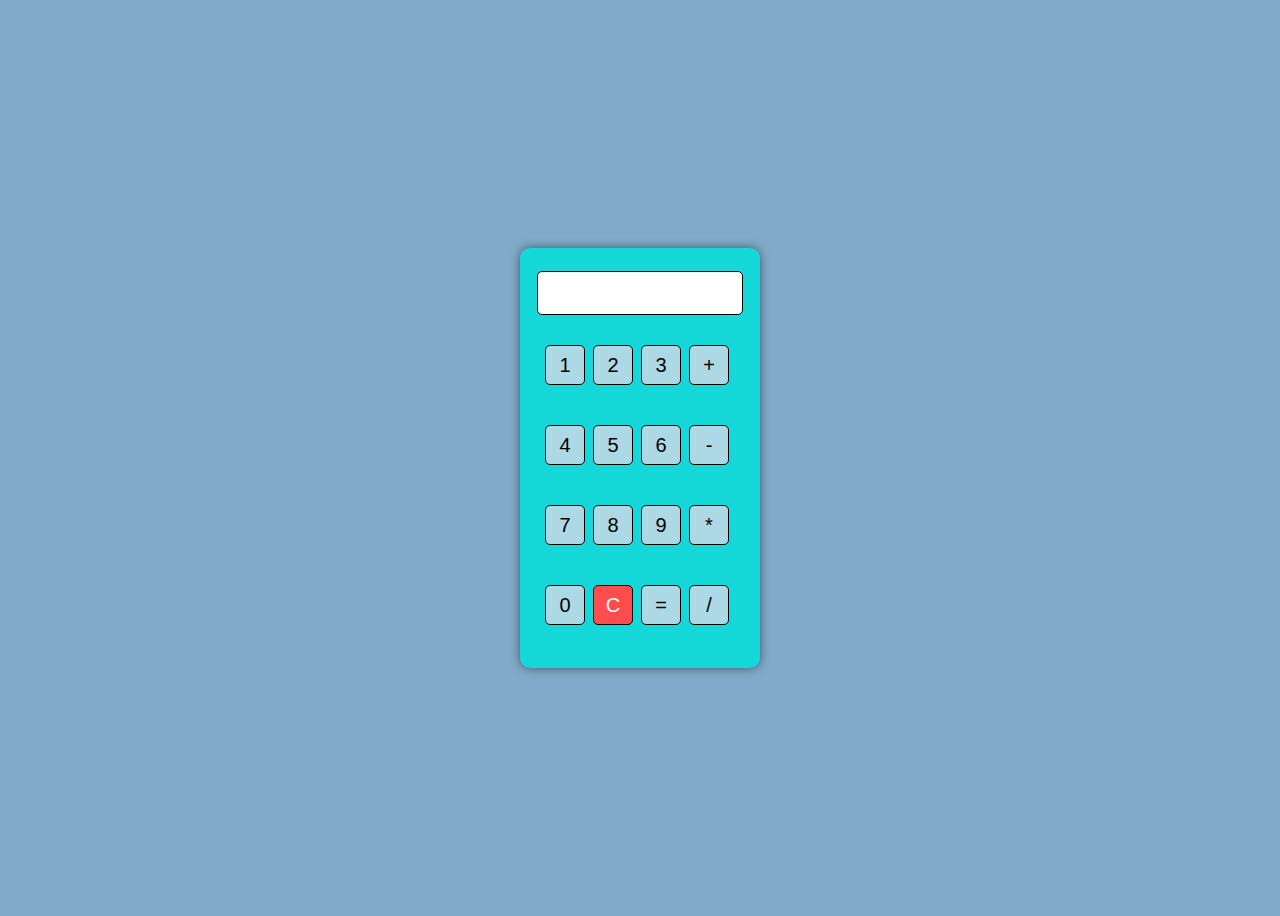
<file: new-calc.html>
<!DOCTYPE html>
<html lang="en">
<head>
    <meta charset="UTF-8">
    <meta name="viewport" content="width=device-width, initial-scale=1.0">
    <title>Document</title>
    <style>
        .row {
            width: 200px;
            height: 80px;
            display: flex;
            align-items: center;
            justify-content: space-evenly;
            background-color: rgb(21, 216, 216);
        }

        input[type="button"] {
            width: 40px;
            height: 40px;
            font-size: 20px;
            background-color: lightblue;
            border: 1px solid #000000;
            border-radius: 5px;
            cursor: pointer;
        }
        input[type="button"]:hover {
            background-color: #81a9c9;
        }

        input[value="C"] {
            background-color: #ff4d4d;
            color: white;
        }
        input[value="C"]:hover {
            background-color: #ff1a1a;
        }

        input[type="text"] {
            width: 200px;
            height: 40px;
            font-size: 20px;
            text-align: right;
            margin-bottom: 10px;
            border-radius: 5px;
            border: 1px solid #000000;
        }
        #calc {
            width: 220px;
            height: 400px;
            background-color: rgb(21, 216, 216);
            border-radius: 10px;
            padding: 10px;
            box-shadow: 0 0 10px rgba(0, 0, 0, 0.5);
            display: flex;
            flex-direction: column;
            align-items: center;
            justify-content: center;
        }
        body {
            display: flex;
            justify-content: center;
            align-items: center;
            height: 100lvh;
            background-color: #81a9c9;
        }
    </style>
</head>
<body>
    <div id="calc">
    <form name="first">
        <input type="text" name="answer" id="screen">  
        <br>
        <div class="row">
            <input type="button" value="1" onclick="document.first.answer.value += '1'" >
            <input type="button" value="2" onclick="document.first.answer.value += '2'">
            <input type="button" value="3" onclick="document.first.answer.value += '3'">
            <input type="button" value="+" onclick="document.first.answer.value += '+'">
        </div>
        <div class="row">
            <input type="button" value="4" onclick="document.first.answer.value += '4'">
            <input type="button" value="5" onclick="document.first.answer.value += '5'">
            <input type="button" value="6" onclick="document.first.answer.value += '6'">
            <input type="button" value="-" onclick="document.first.answer.value += '-'">
        </div>
        <div class="row">
            <input type="button" value="7" onclick="document.first.answer.value += '7'">
            <input type="button" value="8" onclick="document.first.answer.value += '8'">
            <input type="button" value="9" onclick="document.first.answer.value += '9'">
            <input type="button" value="*" onclick="document.first.answer.value += '*'">
        </div>
        <div class="row">
            <input type="button" value="0" onclick="document.first.answer.value += '0'">
            <input type="button" value="C" onclick="document.first.answer.value = ''">
            <input type="button" value="=" onclick="document.first.answer.value = eval(document.first.answer.value)">
            <input type="button" value="/" onclick="document.first.answer.value += '/'">
        </div>
    </form>
    </div>
</body>
</html>
</file>
